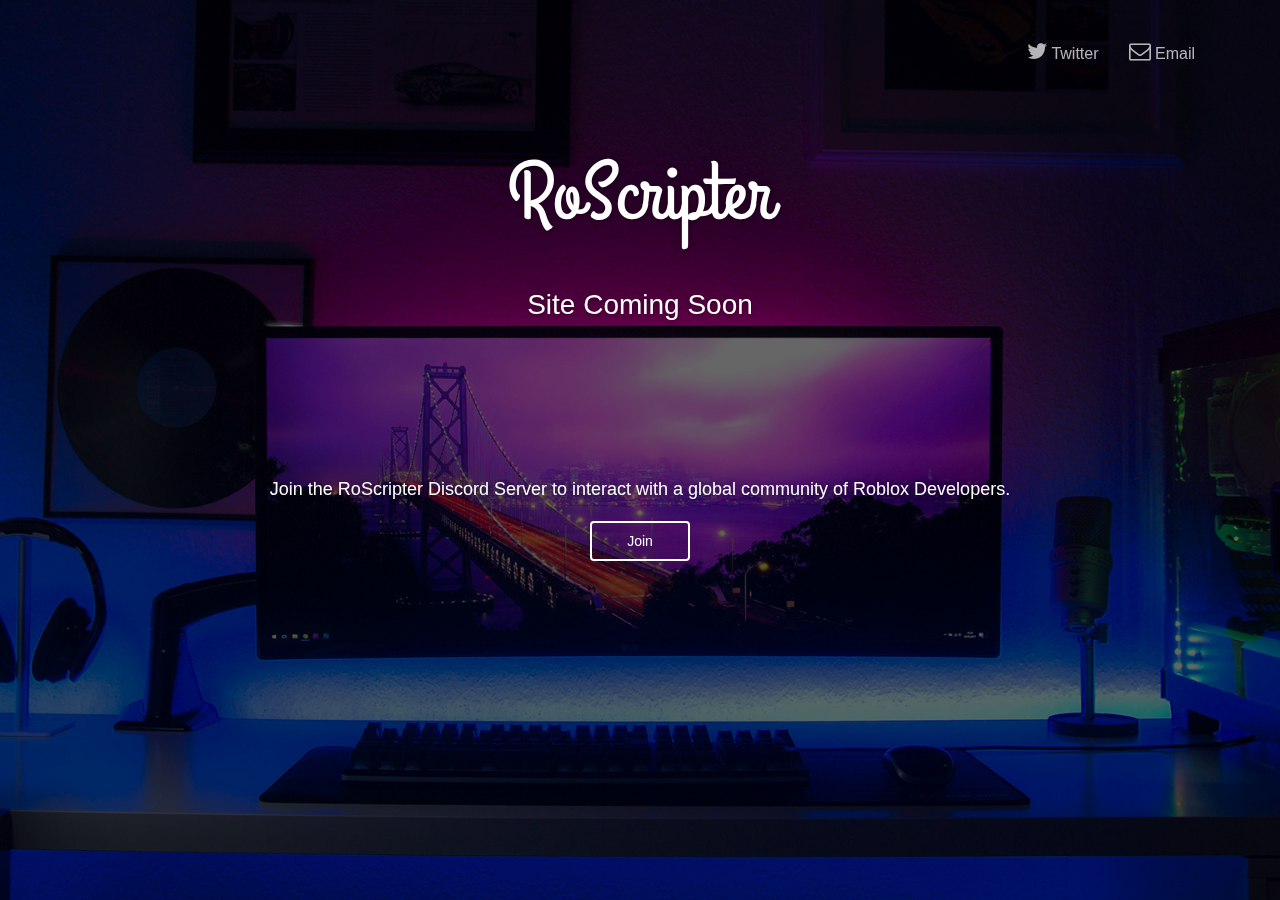
<file: index.html>
<!doctype html>
<html lang="en">
<head>
	<meta charset="utf-8" />
	<meta http-equiv="X-UA-Compatible" content="IE=edge,chrome=1" />
    
    <meta content='width=device-width, initial-scale=1.0, maximum-scale=1.0, user-scalable=0' name='viewport' />
    <meta name="viewport" content="width=device-width" />
    
    <title>RoScripter </title>
    
    <link href="coming-soon/coming-soon-css/bootstrap.css" rel="stylesheet" />
	<link href="coming-soon/coming-soon-css/coming-soon.css" rel="stylesheet" />    

    <link href="https://netdna.bootstrapcdn.com/font-awesome/4.7.0/css/font-awesome.css" rel="stylesheet">
    <link href='https://fonts.googleapis.com/css?family=Grand+Hotel' rel='stylesheet' type='text/css'>
  
</head>

<body>
<nav class="navbar navbar-transparent navbar-fixed-top" role="navigation">  
  <div class="container">
    <div class="navbar-header">
      <button type="button" class="navbar-toggle" data-toggle="collapse" data-target="#bs-example-navbar-collapse-1">
        <span class="sr-only">Toggle navigation</span>
        <span class="icon-bar"></span>
        <span class="icon-bar"></span>
        <span class="icon-bar"></span>
      </button>
    </div>

    <div class="collapse navbar-collapse" id="bs-example-navbar-collapse-1">
      <ul class="nav navbar-nav navbar-right">
             <li>
                <a href="https://twitter.com/RoScripter"> 
                    <i class="fa fa-twitter"></i>
                    Twitter
                </a>
            </li>
             <li>
                <a href="mailto:wyattroscripter@gmail.com"> 
                    <i class="fa fa-envelope-o"></i>
                    Email
                </a>
            </li>
       </ul>
      
    </div>
  </div>
</nav>
<div class="main" style="background-image: url('coming-soon/coming-soon-images/CodingSetup.jpg')">
    
    <div class="cover black" data-color="black"></div>

    <div class="container">
        <h1 class="logo cursive">
            RoScripter
        </h1>
        
        <div class="content">
            <h4 class="motto">Site Coming Soon</h4>
            <div class="subscribe">
                <h5 class="info-text">
                    Join the RoScripter Discord Server to interact with a global community of Roblox Developers. 
                </h5>
                <div class="row">
                    <div class="col-md-4 col-md-offset-4 col-sm6-6 col-sm-offset-3 ">
                     
                          <button class="btn btn-primary btn-fill" onclick="window.location.href='https://discord.gg/3UJR5UY'">Join</button>
                  
                    </div>
                </div>
            </div>
        </div>
    </div>
 </div>
 </body>
   <script src="coming-soon/coming-soon-js/jquery-1.10.2.js" type="text/javascript"></script>
   <script src="coming-soon/coming-soon-js/bootstrap.min.js" type="text/javascript"></script>
</html>
</file>
<file: coming-soon/coming-soon-css/coming-soon.css>
/*!

 =========================================================
 * Coming Sssoon Page - v1.3.2
 =========================================================
 
 * Product Page: https://www.creative-tim.com/product/coming-sssoon-page
 * Copyright 2017 Creative Tim (http://www.creative-tim.com)
 * Licensed under MIT (https://github.com/creativetimofficial/coming-sssoon-page/blob/master/LICENSE.md)
 
 =========================================================
 
 * The above copyright notice and this permission notice shall be included in all copies or substantial portions of the Software.
 */

body{
    
}
.form-control::-moz-placeholder{
   color: #DDDDDD;
   opacity: 1;
}
.form-control:-moz-placeholder{
   color: #DDDDDD;
   opacity: 1;  
}  
.form-control::-webkit-input-placeholder{
   color: #DDDDDD;
   opacity: 1; 
} 
.form-control:-ms-input-placeholder{
   color: #DDDDDD;
   opacity: 1; 
}
/*     General overwrite     */
a{
    color: #2C93FF;
}
a:hover, a:focus {
    color: #1084FF;
}
a:focus, a:active, 
button::-moz-focus-inner,
input[type="reset"]::-moz-focus-inner,
input[type="button"]::-moz-focus-inner,
input[type="submit"]::-moz-focus-inner,
select::-moz-focus-inner,
input[type="file"] > input[type="button"]::-moz-focus-inner {
    outline : 0;
}

/*           Font Smoothing      */

h1, .h1, h2, .h2, h3, .h3, h4, .h4, h5, .h5, h6, .h6, p, .navbar, .brand, .btn-simple{
    -moz-osx-font-smoothing: grayscale;
    -webkit-font-smoothing: antialiased;
}

/*           Typography          */

h1, .h1, h2, .h2, h3, .h3, h4, .h4{
    font-weight: 400;
    margin: 30px 0 15px;
}

h1, .h1 {
    font-size: 52px;
}
h2, .h2{
    font-size: 36px;
}
h3, .h3{
    font-size: 28px;
    margin: 20px 0 10px;
}
h4, .h4{
    font-size: 22px;
}
h5, .h5 {
    font-size: 16px;
}
h6, .h6{
    font-size: 14px;
    font-weight: bold;
    text-transform: uppercase;
}
p{
    font-size: 16px;
    line-height: 1.6180em;
}
h1 small, h2 small, h3 small, h4 small, h5 small, h6 small, .h1 small, .h2 small, .h3 small, .h4 small, .h5 small, .h6 small, h1 .small, h2 .small, h3 .small, h4 .small, h5 .small, h6 .small, .h1 .small, .h2 .small, .h3 .small, .h4 .small, .h5 .small, .h6 .small {
    color: #999999;
    font-weight: 300;
    line-height: 1;
}
h1 small, h2 small, h3 small, h1 .small, h2 .small, h3 .small {
    font-size: 60%;
}

/*           Animations              */
.form-control, .input-group-addon{
    -webkit-transition: all 300ms linear;
    -moz-transition: all 300ms linear;
    -o-transition: all 300ms linear;
    -ms-transition: all 300ms linear;
    transition: all 300ms linear;
}


.btn{
    border-width: 2px;
    background-color: rgba(0,0,0,.0);
    font-weight: 400;
    opacity: 0.8;
    padding: 8px 16px;
}
.btn-round{
    border-width: 1px;
    border-radius: 30px !important;
    opacity: 0.79;
    padding: 9px 18px;
}
.btn-sm, .btn-xs {
    border-radius: 3px;
    font-size: 12px;
    line-height: 1.5;
    padding: 5px 10px;
}
.btn-xs {
    padding: 1px 5px;
}
.btn-lg{
   border-radius: 6px;
   font-size: 18px;
   font-weight: 400;
   padding: 14px 60px;
}
.btn-wd {
    min-width: 140px;
}
.btn-default{
    color: #777777;
    border-color: #999999
}
.btn-primary {
    color: #5539cc;;
    border-color: #5539cc;;
}
.btn-info{
     color: #2C93FF;
    border-color: #2C93FF;
}
.btn-success{
    color: #05AE0E;
    border-color: #05AE0E;
}
.btn-warning{
    color: #FF9500;
    border-color: #FF9500;
}
.btn-danger{
    color: #FF3B30;
    border-color: #FF3B30;
}
.btn:hover{
    background-color: rgba(0,0,0,.0);
    opacity: 1;
}
.btn-primary:hover, .btn-primary:focus, .btn-primary:active, .btn-primary.active, .open .dropdown-toggle.btn-primary {
    color: #5539cc;;
    border-color: #5539cc;;
    background-color: rgba(0,0,0,.0);
}
.btn-info:hover, .btn-info:focus, .btn-info:active, .btn-info.active, .open .dropdown-toggle.btn-info {
    color: #1084FF;
    border-color: #1084FF;
    background-color: rgba(0,0,0,.0);
}
.btn-success:hover, .btn-success:focus, .btn-success:active, .btn-success.active, .open .dropdown-toggle.btn-success {
    color: #049F0C;
    border-color: #049F0C;
    background-color: rgba(0,0,0,.0);
}
.btn-warning:hover, .btn-warning:focus, .btn-warning:active, .btn-warning.active, .open .dropdown-toggle.btn-warning {
    color: #ED8D00;
    border-color: #ED8D00;
    background-color: rgba(0,0,0,.0);
}
.btn-danger:hover, .btn-danger:focus, .btn-danger:active, .btn-danger.active, .open .dropdown-toggle.btn-danger {
    color: #EE2D20;
    border-color: #EE2D20;
    background-color: rgba(0,0,0,.0);
}
.btn-default:hover, .btn-default:focus, .btn-default:active, .btn-default.active, .open .dropdown-toggle.btn-default {
    color: #666666;
    border-color: #888888;
    background-color: rgba(0,0,0,.0);
}
.btn:active, .btn.active {
    background-image: none;
    box-shadow: none;
    
}
.btn.disabled, .btn[disabled], fieldset[disabled] .btn {
    opacity: 0.45;
}
.btn-primary.disabled, .btn-primary[disabled], fieldset[disabled] .btn-primary, .btn-primary.disabled:hover, .btn-primary[disabled]:hover, fieldset[disabled] .btn-primary:hover, .btn-primary.disabled:focus, .btn-primary[disabled]:focus, fieldset[disabled] .btn-primary:focus, .btn-primary.disabled:active, .btn-primary[disabled]:active, fieldset[disabled] .btn-primary:active, .btn-primary.disabled.active, .btn-primary.active[disabled], fieldset[disabled] .btn-primary.active {
    background-color: rgba(0, 0, 0, 0);
    border-color: #5539cc;;
}
.btn-info.disabled, .btn-info[disabled], fieldset[disabled] .btn-info, .btn-info.disabled:hover, .btn-info[disabled]:hover, fieldset[disabled] .btn-info:hover, .btn-info.disabled:focus, .btn-info[disabled]:focus, fieldset[disabled] .btn-info:focus, .btn-info.disabled:active, .btn-info[disabled]:active, fieldset[disabled] .btn-info:active, .btn-info.disabled.active, .btn-info.active[disabled], fieldset[disabled] .btn-info.active {
    background-color: rgba(0, 0, 0, 0);
    border-color: #2C93FF;
}
.btn-success.disabled, .btn-success[disabled], fieldset[disabled] .btn-success, .btn-success.disabled:hover, .btn-success[disabled]:hover, fieldset[disabled] .btn-success:hover, .btn-success.disabled:focus, .btn-success[disabled]:focus, fieldset[disabled] .btn-success:focus, .btn-success.disabled:active, .btn-success[disabled]:active, fieldset[disabled] .btn-success:active, .btn-success.disabled.active, .btn-success.active[disabled], fieldset[disabled] .btn-success.active {
    background-color: rgba(0, 0, 0, 0);
    border-color: #05AE0E;
}
.btn-danger.disabled, .btn-danger[disabled], fieldset[disabled] .btn-danger, .btn-danger.disabled:hover, .btn-danger[disabled]:hover, fieldset[disabled] .btn-danger:hover, .btn-danger.disabled:focus, .btn-danger[disabled]:focus, fieldset[disabled] .btn-danger:focus, .btn-danger.disabled:active, .btn-danger[disabled]:active, fieldset[disabled] .btn-danger:active, .btn-danger.disabled.active, .btn-danger.active[disabled], fieldset[disabled] .btn-danger.active {
    background-color: rgba(0, 0, 0, 0);
    border-color: #FF3B30;
}
.btn-warning.disabled, .btn-warning[disabled], fieldset[disabled] .btn-warning, .btn-warning.disabled:hover, .btn-warning[disabled]:hover, fieldset[disabled] .btn-warning:hover, .btn-warning.disabled:focus, .btn-warning[disabled]:focus, fieldset[disabled] .btn-warning:focus, .btn-warning.disabled:active, .btn-warning[disabled]:active, fieldset[disabled] .btn-warning:active, .btn-warning.disabled.active, .btn-warning.active[disabled], fieldset[disabled] .btn-warning.active {
    background-color: rgba(0, 0, 0, 0);
    border-color: #FF9500;
}


/*           Buttons fill .btn-fill           */
.btn-fill{
    color: #FFFFFF;
    opacity: 1;
}
.btn-fill:hover, .btn-fill:active, .btn-fill:focus{
    color: #FFFFFF;
}
.btn-default.btn-fill{
    background-color: #999999;
    border-color: #999999
}
.btn-primary.btn-fill{
    background-color: #5539cc;;
    border-color: #5539cc;;
}
.btn-info.btn-fill{
    background-color: #2C93FF;
    border-color: #2C93FF;
}
.btn-success.btn-fill{
    background-color: #05AE0E;
    border-color: #05AE0E;
}
.btn-warning.btn-fill{
   background-color: #FF9500;
   border-color: #FF9500;
}
.btn-danger.btn-fill{
    background-color: #FF3B30;
    border-color: #FF3B30;
}
.btn-default.btn-fill:hover, .btn-default.btn-fill:focus, .btn-default.btn-fill:active, .btn-default.btn-fill.active, .open .dropdown-toggle.btn-fill.btn-default {
    background-color: #888888;
    border-color: #888888;
}
.btn-primary.btn-fill:hover, .btn-primary.btn-fill:focus, .btn-primary.btn-fill:active, .btn-primary.btn-fill.active, .open .dropdown-toggle.btn-primary.btn-fill{
    border-color: #5539cc;
    background-color: #5539cc;
}
.btn-info.btn-fill:hover, .btn-info.btn-fill:focus, .btn-info.btn-fill:active, .btn-info.btn-fill.active, .open .dropdown-toggle.btn-info.btn-fill {
    background-color: #1084FF;
    border-color: #1084FF;
}
.btn-success.btn-fill:hover, .btn-success.btn-fill:focus, .btn-success.btn-fill:active, .btn-success.btn-fill.active, .open .dropdown-toggle.btn-fill.btn-success {
    background-color: #049F0C;
    border-color: #049F0C;
}
.btn-warning.btn-fill:hover, .btn-warning.btn-fill:focus, .btn-warning.btn-fill:active, .btn-warning.btn-fill.active, .open .dropdown-toggle.btn-fill.btn-warning {
    background-color: #ED8D00;
    border-color: #ED8D00;
}
.btn-danger.btn-fill:hover, .btn-danger.btn-fill:focus, .btn-danger.btn-fill:active, .btn-danger.btn-fill.active, .open .dropdown-toggle.btn-danger.btn-fill {
    background-color: #EE2D20;
    border-color: #EE2D20;
}

/*          End Buttons fill          */

.btn-simple{
    font-weight: 600;
    border: 0;
    padding: 10px 18px;
}
.btn-simple.btn-xs{
    padding: 3px 5px;
}
.btn-simple.btn-sm{
    padding: 7px 10px;
}
.btn-simple.btn-lg{
   padding: 16px 60px;
}
.btn-round.btn-xs{
    padding: 2px 5px;
}
.btn-round.btn-sm{
    padding: 6px 10px;
}
.btn-round.btn-lg{
    padding: 15px 60px;
}


/*             Inputs               */
.form-control {
    background-color: #FFFFFF;
    border: 1px solid #E3E3E3;
    border-radius: 4px;
    box-shadow: none;
    color: #444444;
    height: 38px;
    padding: 6px 16px;
}

.form-control:focus {
    background-color: #FFFFFF;
    border: 1px solid #9A9A9A;
    box-shadow: none;
    outline: 0 none;
}
.form-control + .form-control-feedback{
    border-radius: 6px;
    font-size: 14px;
    padding: 0 12px 0 0;
    position: absolute;
    right: 25px;
    top: 13px;
    vertical-align: middle;
}
.form-control.transparent{
    background-color: rgba(255, 255, 255, 0.07);
    border: 1px solid rgba(238, 238, 238, 0.27);
    color: #FFFFFF;
}
.form-control.transparent:focus{
    border-color: #FFFFFF;
    
}
.input-lg{
    height: 56px;
    padding: 10px 16px;
}

/*           Navigation Bar             */
.navbar{
    border: 0 none;
    transition: all 0.4s;
    -webkit-transition: all 0.4s;
    font-size: 16px;
}
.navbar-default {
    background-color: #D9D9D9;
    
}
.navbar .navbar-brand {
    font-weight: 600;
    margin-top: 5px;
    margin-bottom: 5px;
    font-size: 20px;
}
.navbar-nav > li > a {
    margin-top: 13px;
    margin-bottom: 13px;
    padding-bottom: 12px;
    padding-top: 12px;
    font-size: 16px;
}
.navbar-nav > li > a [class^="fa"]{
    font-size: 22px;
}
.navbar-brand{
    padding: 20px 15px;
}

.navbar .btn{
    margin-top: 8px;
    margin-bottom: 8px;
}
.navbar-default:not(.navbar-transparent) {
    background-color: rgba(255, 255, 255, 0.96);
    border-bottom: 1px solid rgba(0, 0, 0, 0.1);
}
.navbar-transparent{
    padding-top: 15px;
    background-color: rgba(0,0,0,.0);
}
.navbar-transparent .navbar-brand, [class*="navbar-ct"] .navbar-brand{
    color: #FFFFFF;
    opacity: 0.95;
}
.navbar-transparent .navbar-brand:hover, .navbar-transparent .navbar-brand:focus {
    background-color: rgba(0, 0, 0, 0);
    color: #5E5E5E;
}
.navbar-transparent .nav .caret{
    border-bottom-color: #FFFFFF;
    border-top-color: #FFFFFF;
}
.navbar-transparent .navbar-nav > li > a, [class*="navbar-ct"] .navbar-nav > li > a{
    color: #FFFFFF;
    border-color: #FFFFFF;
    opacity: 0.7;
}
.navbar-transparent .navbar-brand:hover, .navbar-transparent .navbar-brand:focus, [class*="navbar-ct"] .navbar-brand:hover, [class*="navbar-ct"] .navbar-brand:focus {
    background-color: rgba(0, 0, 0, 0);
    color: #FFFFFF;
    opacity: 1;
}
.navbar-default .navbar-nav > .active > a, .navbar-default .navbar-nav > .active > a:hover, .navbar-default .navbar-nav > .active > a:focus, .navbar-default .navbar-nav > li > a:hover, .navbar-default .navbar-nav > li > a:focus {
    background-color: rgba(255, 255, 255, 0);
    border-radius: 3px;
    color: #2C93FF;
    opacity: 1;
}
.navbar-default .navbar-nav > .dropdown > a:hover .caret, .navbar-default .navbar-nav > .dropdown > a:focus .caret {
    border-bottom-color: #2C93FF;
    border-top-color: #2C93FF;
}
.navbar-default .navbar-nav > .open > a, .navbar-default .navbar-nav > .open > a:hover, .navbar-default .navbar-nav > .open > a:focus{
    background-color: rgba(255, 255, 255, 0);
    color: #2C93FF;
}
.navbar-transparent .navbar-nav > .active > a, .navbar-transparent .navbar-nav > .active > a:hover, .navbar-transparent .navbar-nav > .active > a:focus, .navbar-transparent .navbar-nav > li > a:hover, .navbar-transparent .navbar-nav > li > a:focus, [class*="navbar-ct"] .navbar-nav > .active > a, [class*="navbar-ct"] .navbar-nav > .active > a:hover, [class*="navbar-ct"] .navbar-nav > .active > a:focus, [class*="navbar-ct"] .navbar-nav > li > a:hover, [class*="navbar-ct"] .navbar-nav > li > a:focus {
    background-color: rgba(255, 255, 255, 0);
    border-radius: 3px;
    color: #FFFFFF;
    opacity: 1;
}
.navbar-transparent .navbar-nav > .dropdown > a .caret, [class*="navbar-ct"] .navbar-nav > .dropdown > a .caret{
    border-bottom-color: #FFFFFF;
    border-top-color: #FFFFFF;
}
.navbar-transparent .navbar-nav > .dropdown > a:hover .caret, .navbar-transparent .navbar-nav > .dropdown > a:focus .caret {
    border-bottom-color: #FFFFFF;
    border-top-color: #FFFFFF;
}
.navbar-transparent .navbar-nav > .open > a, .navbar-transparent .navbar-nav > .open > a:hover, .navbar-transparent .navbar-nav > .open > a:focus {
    background-color: rgba(255, 255, 255, 0);
    color: #FFFFFF;
    opacity: 1;
}
.navbar .btn{
    font-size: 16px;
    margin-top: 13px;
    margin-bottom: 13px;
}
.navbar .btn-default{
    color: #777777;
    border-color: #777777;
}
.navbar-default:not(.navbar-transparent) .btn-default:hover{
    color: #2C93FF;
    border-color: #2C93FF;
}
.navbar-transparent .btn-default, [class*="navbar-ct"] .btn-default{
    color: #FFFFFF;
    border-color: #FFFFFF;
}
[class*="navbar-ct"] .btn-default.btn-fill{
    color: #777777;
    background-color: #FFFFFF;
    opacity: 0.9;
}
[class*="navbar-ct"] .btn-default.btn-fill:hover, [class*="navbar-ct"] .btn-default.btn-fill:focus, [class*="navbar-ct"] .btn-default.btn-fill:active, [class*="navbar-ct"] .btn-default.btn-fill.active, [class*="navbar-ct"] .open .dropdown-toggle.btn-fill.btn-default{
    border-color: #FFFFFF;
    opacity: 1;
}
.navbar-form{
    box-shadow: none;
}
.navbar-form .form-control{
    background-color: rgba(244, 244, 244, 0);
    border-radius: 0;
    border:0;
    height: 22px;
    padding: 0;
    font-size: 16px;
    line-height: 20px;
    color: #777777;
}
.navbar-transparent .navbar-form .form-control, [class*="navbar-ct"] .navbar-form .form-control{
    color: #FFFFFF;
    border: 0;
    border-bottom: 1px solid rgba(255,255,255,.6);
}

.navbar .label{
    background-color: #FFFFFF;
    border: 1px solid #DDDDDD;
    color: #BBBBBB;
    text-transform: uppercase;
}
.dropdown-menu > li > a {
/*     border-bottom: 1px solid #DDDDDD; */
    padding: 6px 15px;
    color: #777777;
}
.dropdown-menu > li:first-child > a{
    border-radius: 10px 10px 0 0;
    padding-top: 12px;
}
.dropdown-menu > li:last-child > a{
    border-bottom: 0 none;
    border-radius: 0 0 10px 10px;
    padding-bottom: 12px;
}
.dropdown-menu > li > a:hover, .dropdown-menu > li > a:focus {
    background-color: #FFFFFF;
    color: #333333;
    opacity: 1;
    text-decoration: none;
}
.dropdown-menu > li > a img{
    margin-right: 5px;
}
.dropdown-menu .divider {
    background-color: #E5E5E5;
    height: 1px;
    margin: 8px 15px;
    overflow: hidden;
}

.navbar-toggle{
    margin-top: 19px;
    margin-bottom: 19px;
    border: 0;
}
.navbar-toggle .icon-bar {
    background-color: #FFFFFF;
}
.navbar-collapse, .navbar-form {
    border-color: rgba(0, 0, 0, 0);
}
.navbar-default .navbar-toggle:hover, .navbar-default .navbar-toggle:focus {
    background-color: rgba(0,0,0,0);
}


@media (min-width: 768px){
    .navbar-form {
        margin-top: 21px;
        margin-bottom: 21px;
        padding-left: 5px;
        padding-right: 5px;
    }
    .navbar-nav > li > .dropdown-menu, .dropdown-menu{
        display: block;
        margin: 0;
        padding: 0;
        z-index: 9000;
        position: absolute;
        -webkit-border-radius: 10px;
        box-shadow: 1px 2px 3px rgba(0, 0, 0, 0.125);
        border-radius: 10px;
        -webkit-box-sizing: border-box;
        -moz-box-sizing: border-box;
        box-sizing: border-box;
        opacity: 0;
        -ms-filter: "alpha(opacity=0)";
        -webkit-filter: alpha(opacity=0);
        -moz-filter: alpha(opacity=0);
        -ms-filter: alpha(opacity=0);
        -o-filter: alpha(opacity=0);
        filter: alpha(opacity=0);
        -webkit-transform: scale(0);
        -moz-transform: scale(0);
        -o-transform: scale(0);
        -ms-transform: scale(0);
        transform: scale(0);
        -webkit-transition: all 300ms cubic-bezier(0.34, 1.61, 0.7, 1);
        -moz-transition: all 300ms cubic-bezier(0.34, 1.61, 0.7, 1);
        -o-transition: all 300ms cubic-bezier(0.34, 1.61, 0.7, 1);
        -ms-transition: all 300ms cubic-bezier(0.34, 1.61, 0.7, 1);
        transition: all 300ms cubic-bezier(0.34, 1.61, 0.7, 1);
    
    }
    .navbar-nav > li.open > .dropdown-menu, .open .dropdown-menu{
        -webkit-transform-origin: 29px -50px;
        -moz-transform-origin: 29px -50px;
        -o-transform-origin: 29px -50px;
        -ms-transform-origin: 29px -50px;
        transform-origin: 29px -50px;
        -webkit-transform: scale(1);
        -moz-transform: scale(1);
        -o-transform: scale(1);
        -ms-transform: scale(1);
        transform: scale(1);
        opacity: 1;
        -ms-filter: none;
        -webkit-filter: none;
        -moz-filter: none;
        -ms-filter: none;
        -o-filter: none;
        filter: none;
    }
    .dropdown-menu:before{
        border-bottom: 11px solid rgba(0, 0, 0, 0.2);
        border-left: 11px solid rgba(0, 0, 0, 0);
        border-right: 11px solid rgba(0, 0, 0, 0);
        content: "";
        display: inline-block;
        position: absolute;
        left: 100%;
        margin-left: -60%;
        top: -11px;
    }
    .dropdown-menu:after {
        border-bottom: 11px solid #FFFFFF;
        border-left: 11px solid rgba(0, 0, 0, 0);
        border-right: 11px solid rgba(0, 0, 0, 0);
        content: "";
        display: inline-block;
        position: absolute;
        left: 100%;
        margin-left: -60%;
        top: -10px;
    }
    
}

@media (max-width: 768px){ 
    .navbar-transparent{
        padding-top: 0px;
        background-color: rgba(0, 0, 0, 0.75);
    }
    .navbar-transparent .navbar-collapse.in .navbar-nav .open .dropdown-menu > li > a:hover, .navbar-transparent .navbar-collapse.in .navbar-nav .open .dropdown-menu > li > a:focus, .navbar-transparent .dropdown-menu > li > a:hover, .navbar-transparent .dropdown-menu > li > a:focus, [class*="navbar-ct"] .dropdown-menu > li > a:hover, [class*="navbar-ct"] .dropdown-menu > li > a:focus{
        color: #FFFFFF;
        background-color: rgba(0,0,0,0);
        opacity: 1;
    }
    .navbar-transparent .navbar-collapse.in .navbar-nav .open .dropdown-menu > li > a, [class*="navbar-ct"] .dropdown-menu > li > a {
        color: #FFFFFF;
        opacity: 0.8;
    }
    .nav .open > a, .nav .open > a:hover, .nav .open > a:focus {
        background-color: rgba(0,0,0,0);
        border-color: #428BCA;
    }
    .navbar-collapse{
        text-align: center;
    }
    .navbar-collapse .navbar-form {
        width: 170px;
        margin: 0 auto;
    }
    .navbar-transparent .dropdown-menu .divider{
        background-color: #434343;
    }
    
}
.modal-backdrop.in {
    opacity: 0.25;
}


.main{
    background-position: center center;
    background-size: cover;
    height: auto;
    left: 0;
    min-height: 100%;
    min-width: 100%;
    position: absolute;
    top: 0;
    width: auto;
}
.cover{
    position: fixed;
    opacity: 1;
    background-color: rgba(0,0,0,.6);
    left: 0px;
    top: 0px;
    width: 100%;
    height: 100%;
    z-index: 1;
}
.cover.black{
    background-color: rgba(0,0,0,.6);
}
.cover.blue{
    background-color: rgba(5, 31, 60, 0.6);
}
.cover.green{
    background-color: rgba(3, 28, 7, 0.6);
}
.cover.orange{
    background-color: rgba(37, 28, 5, 0.6);
}
.cover.red{
    background-color: rgba(35, 3, 2, 0.66);
}

.blur{
  opacity:0;
}

.logo-container{
    left: 50px;
    position: absolute;
    top: 20px;
     z-index: 3;
}
.logo-container .logo{
    overflow: hidden;
    border-radius: 50%;
    border: 1px solid #333333;
    width: 60px; 
    float: left;
}
.logo-container .brand{
    font-size: 18px;
    color: #FFFFFF;
    line-height: 20px;
    float: left;
    margin-left: 10px;
    margin-top: 10px;
    width: 60px
}
.main .logo{
    color: #FFFFFF;
    font-size: 56px;
    font-weight: 300;
    position: relative;
    text-align: center;
    text-shadow: 0 0 10px rgba(0, 0, 0, 0.33);
    margin-top: 150px;
    z-index: 3;
}
.main .logo.cursive{
    font-family: 'Grand Hotel';
    font-size: 82px;
    
}
.main .content{
    position: relative;
    z-index: 4;
}
.main .motto{
    min-height: 140px;
}
.main .motto, .main .subscribe .info-text{
    font-size: 28px;
    color: #FFFFFF;
    text-shadow: 0 1px 4px rgba(0, 0, 0, 0.33);
    text-align: center;
    margin-top: 50px;
    
}
.main .subscribe .info-text{
    font-size: 18px;
    margin-bottom: 30px;
}

#video_pattern {
    position: fixed;
    opacity: 0.6;
    background-color: rgba(0,0,0,.45);
    left: 0px;
    top: 0px;
    width: 100%;
    height: 100%;
    z-index: 1;
}

.footer{
    position: relative;
    bottom: 20px;
    right: 0px;
    width: 100%;
    color: #AAAAAA;
    z-index: 4;
    text-align: right;
    margin-top: 50px;
}
.footer a{
    color: #FFFFFF;
}
.footer .heart{
    color: #FF3B30;
}

.main .subscribe .btn{
    width: 100px;
    margin: 0;
    position: absolute;
    bottom: 0px;
    left: 50%;
    -ms-transform: translate(-50%, 75%);
    transform: translate(-50%, 75%);
    background: rgba(255, 255, 255, 0);
    border: 2px solid white
}   

@media (min-width:991px){        
    .main .subscribe .form-group{
        width: 190px;
    }   
    .footer{
        position: fixed;
        bottom: 20px;
    }
}
@media (min-width:1200px){        
    .main .subscribe .form-group{
        width: 250px;
    }   
}




/*          For demo purpose         */



.fixed-plugin{
    position: fixed;
    top:0px;
    right: 50px;
    z-index: 1031;
}
.fixed-plugin .fa-cog{
    color: #FFFFFF;
    background-color: rgba(0,0,0,.2);
    padding: 10px;
    border-radius: 0 0 6px 6px;
}
.fixed-plugin .dropdown-menu{
    right: 0;
    left: auto;
}
.fixed-plugin .dropdown-menu:after, .fixed-plugin .dropdown-menu:before{
    right: 10px;
    margin-left: auto;
    left: auto;
}
.fixed-plugin .fa-circle-thin{
    color: #FFFFFF;
}
.fixed-plugin .active .fa-circle-thin{
    color: #00bbff;
}
.fixed-plugin .dropdown-menu > li > a{
    padding-left: 10px;
    padding-right: 10px;
}

.fixed-plugin .dropdown-menu > .active > a, .fixed-plugin .dropdown-menu > .active > a:hover, .fixed-plugin .dropdown-menu > .active > a:focus{
    background: none;
    color: #777777;
}
.fixed-plugin img{
    border-radius: 6px;
    width: 150px;
    max-height: 65px;
    border: 4px solid #FFFFFF;

}
.fixed-plugin .active img, .fixed-plugin a:hover img{
    border-color: #00bbff;
}

.fixed-plugin .btn{
    margin: 10px 15px 0;
    color: #FFFFFF;
}
.fixed-plugin .btn:hover{
    color: #FFFFFF;
}
.fixed-plugin .badge{
    border: 3px solid #FFFFFF;
    border-radius: 50%;
    cursor: pointer;
    display: inline-block;
    height: 23px;
    margin-right: 5px;
    position: relative;
    top: 5px;
    width: 23px;
}
.fixed-plugin .badge.active, .fixed-plugin .badge:hover{
    border-color: #00bbff;
}
.fixed-plugin .badge-black{
    background-color: #333333;
}
.fixed-plugin .badge-blue{
    background-color: #2C93FF;
}
.fixed-plugin .badge-green{
    background-color: #05AE0E;
}
.fixed-plugin .badge-orange{
    background-color: #FF9500;
}
.fixed-plugin .badge-red{
    background-color: #FF3B30;
}

@media (max-width:768px){
    .fixed-plugin{
        top: 80px;
        right: 0px;
    }
    .main .container{
        margin-bottom: 50px;
    }
    #video_background{
        display: none;
    }

}
</file>
